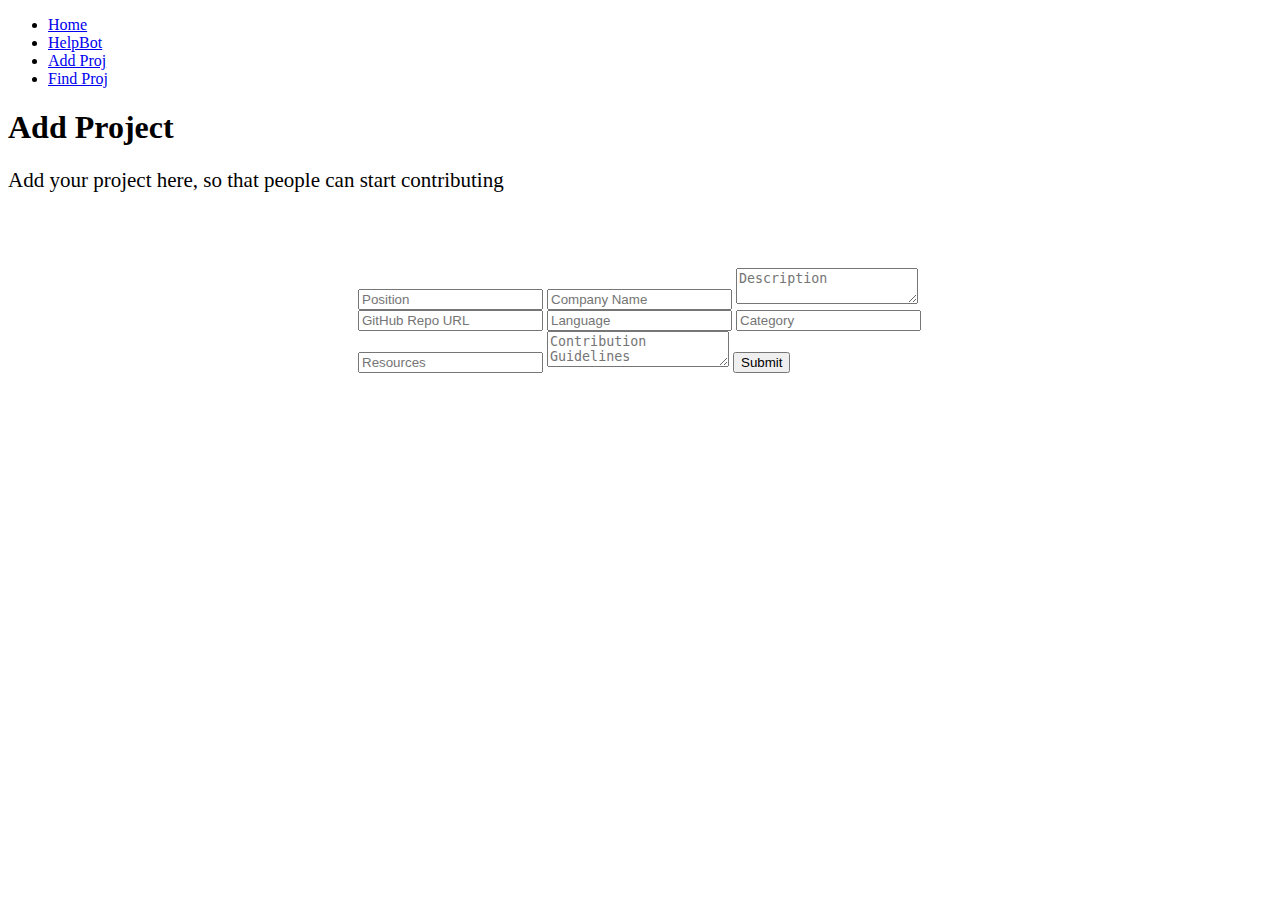
<file: WEOpenSource-main/MainWebsite/src/addProj.html>
<!DOCTYPE html>
<html lang="en">
<head>
    <meta charset="UTF-8">
    <meta name="viewport" content="width=device-width, initial-scale=1.0">
    <title>Add Project</title>
    <link rel="stylesheet" href="./sass/main.scss">
</head>
<body>
<nav class="navigation">
    <ul class="navigation__menu">
        <li class="navigation__item">
            <a href="about.html">Home</a>
        </li>
        <li class="navigation__item">
            <a href="http://localhost:8501/">HelpBot</a>
        </li>
        <li class="navigation__item">
            <a href="addProj.html">Add Proj</a>
        </li>
        <li class="navigation__item">
            <a href="index.html">Find Proj</a>
        </li>
    </ul>
</nav>
    <!-- Main Content -->
    <main>
        <h1>Add Project</h1>
        <p style="font-size:21px; margin-top:15px;">Add your project here, so that people can start contributing</p>

        <!-- Project Submission Form -->
        <form id="projectForm" style="margin-left:350px; margin-right:350px; margin-top:75px;">
            <input type="text" id="position" placeholder="Position" required>
            <input type="text" id="companyName" placeholder="Company Name" required>
            <textarea id="description" placeholder="Description" required></textarea>
            <input type="text" id="githubRepoUrl" placeholder="GitHub Repo URL" required>
            <input type="text" id="language" placeholder="Language" required>
            <input type="text" id="category" placeholder="Category" required>
            <input type="text" id="resources" placeholder="Resources" required>
            <textarea id="contributionGuidelines" placeholder="Contribution Guidelines" required></textarea>
            <button type="submit" class="submit-button">Submit</button>
        </form>
    </main>

    <!-- Include your JavaScript file here -->
    <script src="addProj.js"></script>
</body>
</html>
</file>
